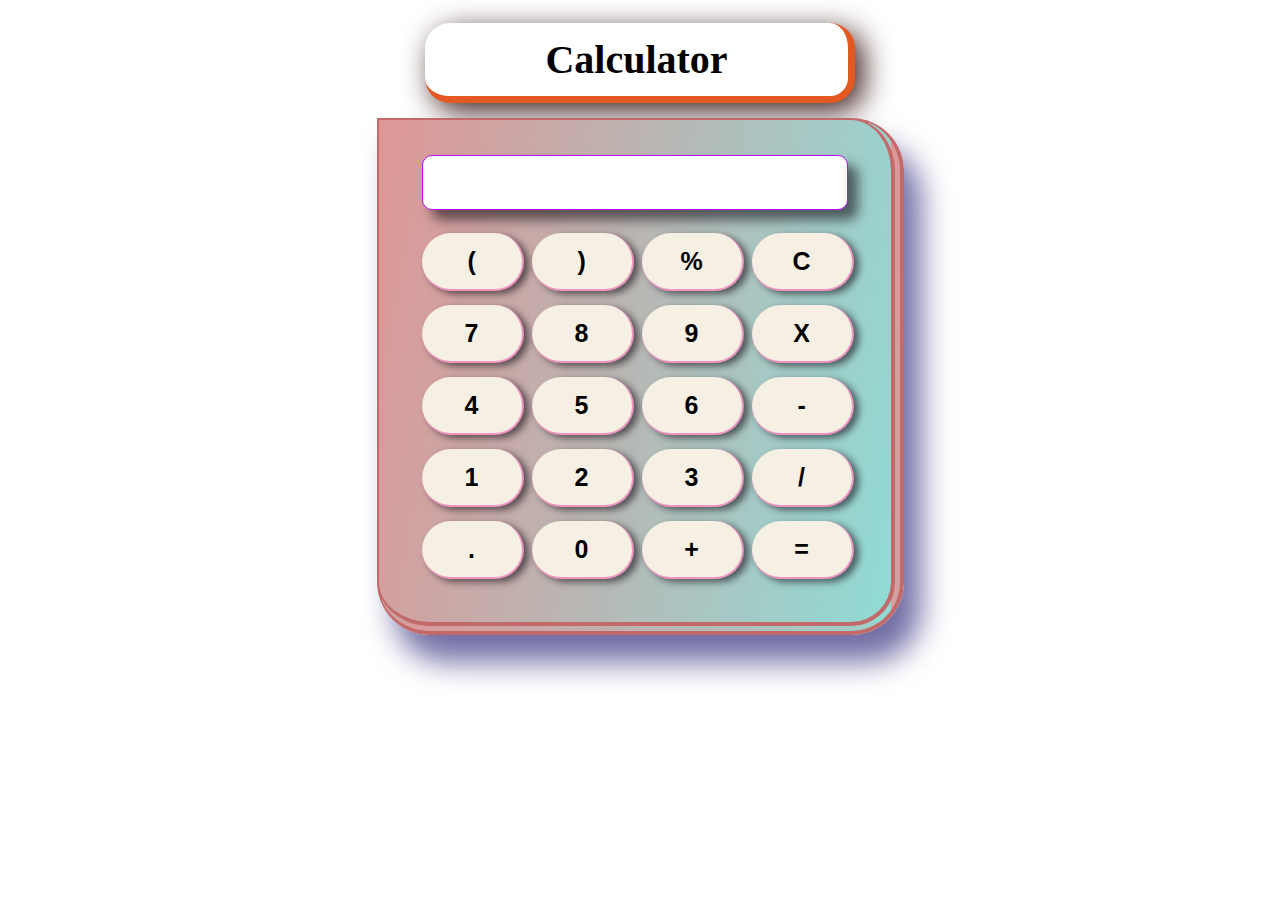
<file: Calculator/index.html>
<!DOCTYPE html>
<html lang="en">
<head>
    <meta charset="UTF-8">
    <meta http-equiv="X-UA-Compatible" content="IE=edge">
    <meta name="viewport" content="width=device-width, initial-scale=1.0">
    <title>Calculator</title>
    <link rel="stylesheet" href="styles.css">
</head>
<body>
    <div class="container">
    <h1 class="heading">Calculator</h1>
   
    <div class="calculator">
        <input type="text" name="screen" id="screen">
    <table>
        <tr>
            <td><button class="button">(</button></td>
            <td><button class="button">)</button></td>
            <td><button class="button">%</button></td>
            <td><button class="button">C</button></td>
            
        </tr>
        <tr>
            <td><button class="button">7</button></td>
            <td><button class="button">8</button></td>
            <td><button class="button">9</button></td>
            <td><button class="button">X</button></td>
        </tr>
        <tr>
            <td><button class="button">4</button></td>
            <td><button class="button">5</button></td>
            <td><button class="button">6</button></td>
            <td><button class="button">-</button></td>
        </tr>
        <tr>
            <td><button class="button">1</button></td>
            <td><button class="button">2</button></td>
            <td><button class="button">3</button></td>
            <td><button class="button">/</button></td>
            
        </tr>
        <tr>
            <td><button class="button">.</button></td>
            <td><button class="button">0</button></td>
            <td><button class="button">+</button></td>
            <td><button class="button">=</button></td>
        </tr>
    </table>
    </div>
    <script src="script.js"></script>
</div>
</body>

</html>
</file>
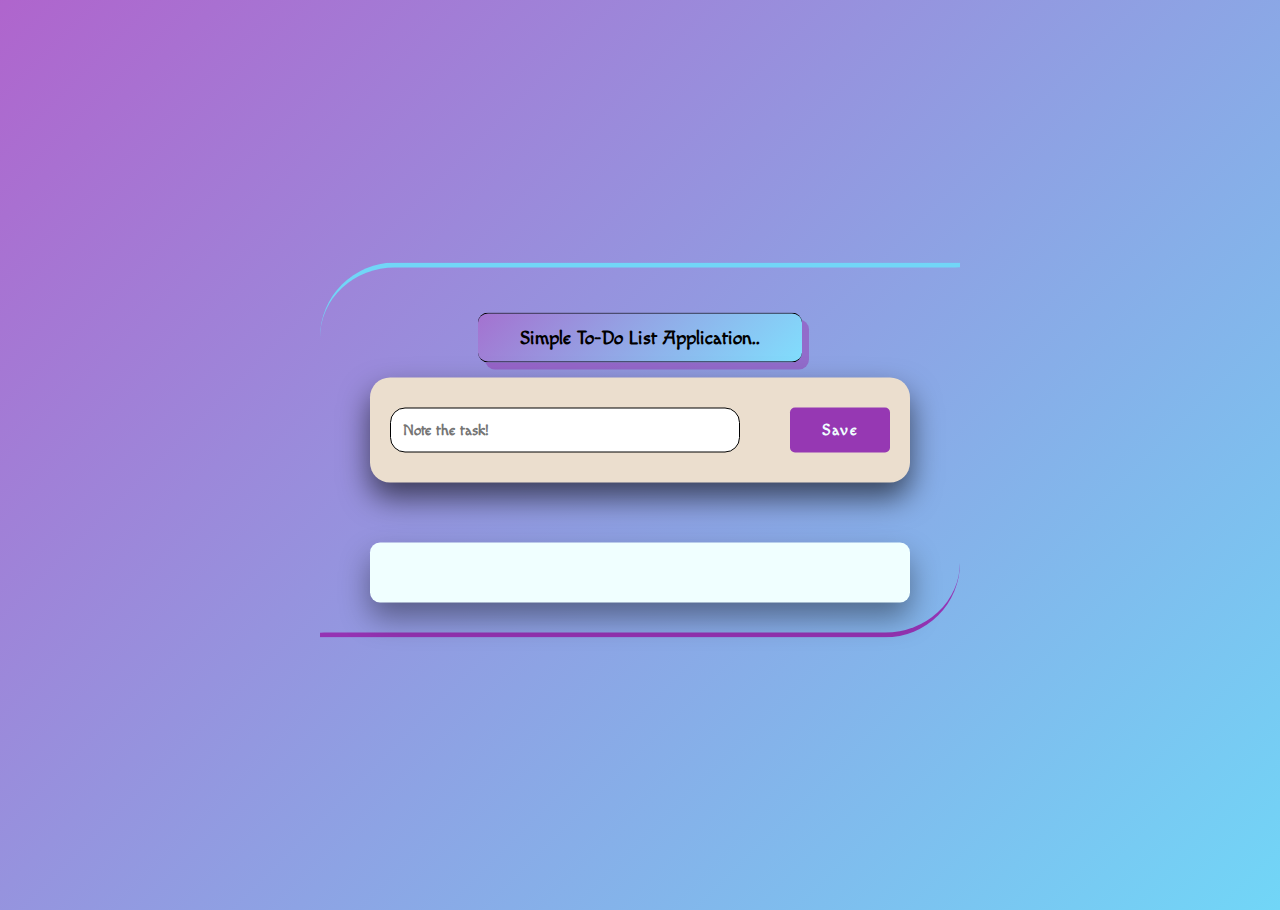
<file: To - Do List Ruchu/main.html>
<!DOCTYPE html>
<html lang="en">

<head>
    <meta charset="UTF-8">
    <meta http-equiv="X-UA-Compatible" content="IE=edge">
    <meta name="viewport" content="width=device-width, initial-scale=1.0">
    <title>To-Do list App</title>

    <link rel="stylesheet" href="style.css">

</head>

<body>
    <div class="container">
        <h3>Simple To-Do List Application..</h3>
        <div id="newtask">
            <input type="text" placeholder="Note the task!">
            <button id="push">Save</button>
        </div>
        <div id="tasks" ></div>
    </div>        
        <script src="script.js"></script>
</body>

</html>
</file>
<file: Calculator/styles.css>
body {
    /* background: linear-gradient(100deg, rgb(248, 194, 194), rgb(144, 219, 213)); */
    background-image: url('https://cdn.vectorstock.com/images/1000x1000/56/54/23855654.jpg') ;
    background-size: cover;
    background-repeat: no-repeat;
}

.heading {
    font-size: 40px;
    align-content: center;
    text-align: center;
    padding: 13px;
    margin: 15px 33% 15px 33%;
    /* margin : top right bottom left;*/
    width: auto;
    background-color: rgb(255, 255, 255);
    border: 7px solid rgb(228, 89, 33);
    border-top: none;
    border-left: none;
    border-radius: 25px;
    box-shadow: 8px 8px 30px rgb(60, 27, 27);
}

.container {
    text-align: center;
    margin-top: 23px;
}

table {
    margin: auto;
}

input {
    font-size: 34px;
    border-radius: 10px;
    width: 410px;
    padding: 7px;
    margin-bottom: 15px;
    border: 1px solid rgb(183, 14, 245);
    box-shadow: 10px 10px 12px rgba(16, 8, 18, 0.572);

}

td{
    padding: 3px;
}

button {
    font-size: 25px;
    font-weight: 600;
    background-color: rgb(245, 240, 227);
    width: 102px;
    height: 58px;
    margin: 3%;
    border: 2px solid rgb(235, 149, 192);
    border-top: none;
    border-left: none;
    box-shadow: 5px 3px 7px rgba(12, 7, 14, 0.572);
    border-radius: 35px;
}
button:hover, input:hover{
    background-color: white;
    border: 2px solid rgb(136, 11, 11);
    border-bottom: none;
    border-right: none;
    transform: scale(1.05);
}

.calculator {
    background: linear-gradient(100deg, rgb(222, 150, 150), rgb(144, 219, 213));
    padding: 35px;
    display: inline-block;
    box-shadow: 17px 27px 30px rgba(8, 2, 97, 0.572);
    border: 13px double rgb(194, 105, 105);
    border-bottom-left-radius: 53px;
    border-bottom-right-radius: 53px;
    border-top-right-radius: 53px;
    border-top: 2px solid rgb(194, 105, 105);
    border-left: 2px solid rgb(194, 105, 105);
}
</file>
<file: To - Do List Ruchu/style.css>
@import url('https://fonts.googleapis.com/css2?family=Macondo&family=Oleo+Script+Swash+Caps&family=Pacifico&display=swap');
@import url('https://cdnjs.cloudflare.com/ajax/libs/font-awesome/5.15.2/css/all.min.css');

*,
*:before,
*:after{
    padding: 0;
    margin:0;
    box-sizing:border-box;
}
body{
    margin-top: 10px;
    font-family: 'Macondo', cursive;
    height: 100vh;
    background: linear-gradient(
        135deg,
        #8009afa0,
        #71d6f7
          );
    background-repeat: no-repeat;
}
.container{
    width: 50%;
    min-width: 450px;
    position: absolute;
    transform: translate(-50%,-50%);
    padding: 30px 50px;
    top: 50%;
    left: 50%;
    border-bottom: 5px solid rgb(149, 51, 179);
    border-top: 5px solid rgb(113, 214, 247);
    border-top-left-radius: 75px ;
    border-bottom-right-radius: 75px ;
}

h3{
    align-content: center;
    text-align: center;
    padding: 13px;
    margin: 15px 20% 15px 20% ; /* margin : top right bottom left;*/
    background: linear-gradient(
        135deg,
        #ab61c9a0,
        #81defd
          );
    width: auto;
    border-top: 1px solid black;
    border-bottom: 1px solid black;
    border-radius: 10px;
    box-shadow: 7px 7px rgb(150, 56, 179, 0.5);
}

h3:hover{
    transform: scale(1.03);/* scale(1.1) means zoom 110% */
}

#newtask{
    margin-top: 1%;
    position: relative;
    background-color: rgb(235, 222, 206);
    padding: 30px 20px;
    border-radius: 20px;
    box-shadow: 0 15px 30px rgba(0,0,0,0.6);
}
#newtask input{
    width: 70%;
    height: 45px;
    font-family: 'Macondo', cursive;
    font-size: 15px;
    border: 1px solid black;
    padding: 12px;
    color: black;
    font-weight: 600;
    position: relative;
    border-radius: 15px;
}

#newtask input:focus{
    outline: none;
    border-color: #e05780;
}



#newtask button{
    position: relative;
    float: right;
    width: 20%;
    height: 45px;
    border-radius: 5px;
    font-family: 'Macondo', cursive;
    font-weight: 600;
    font-size: 16px;
    background-color: #9638b3;
    letter-spacing: 2px;
    border: none;
    color: azure;
    cursor: pointer;

}
#tasks{
    background-color: azure ;
    padding: 30px 20px;
    margin-top: 60px;
    border-radius: 10px;
    box-shadow: 0 15px 30px rgba(0,0,0,0.4);
    width: 100%;
    position: relative;
}
.task{
    background-color: azure;
    height: 50px;
    padding: 5px 10px;
    margin-top: 10px;
    display: flex;
    align-items: center;
    justify-content: space-between;
    border-bottom: 2px solid #d1d3d4;
    cursor: pointer;
}
.task span{
    font-family: 'Macondo', cursive;
    font-size: 15px;
    font-weight: 600;
}
.task button{
    background-color: #9638b3;
    color: white;
    height: 100%;
    width: 40px;
    border-radius: 100px;
    border: none;
    cursor: pointer;
    outline: none;

}

/* Hover effect Save and Trash Icon Button */
button:hover {
    box-shadow: 5px 5px 6px rgba(201, 37, 201, 0.8);
    transform: scale(1.02);
}

.completed{
    text-decoration: 3px line-through red;
    text-transform: uppercase;
}
</file>
